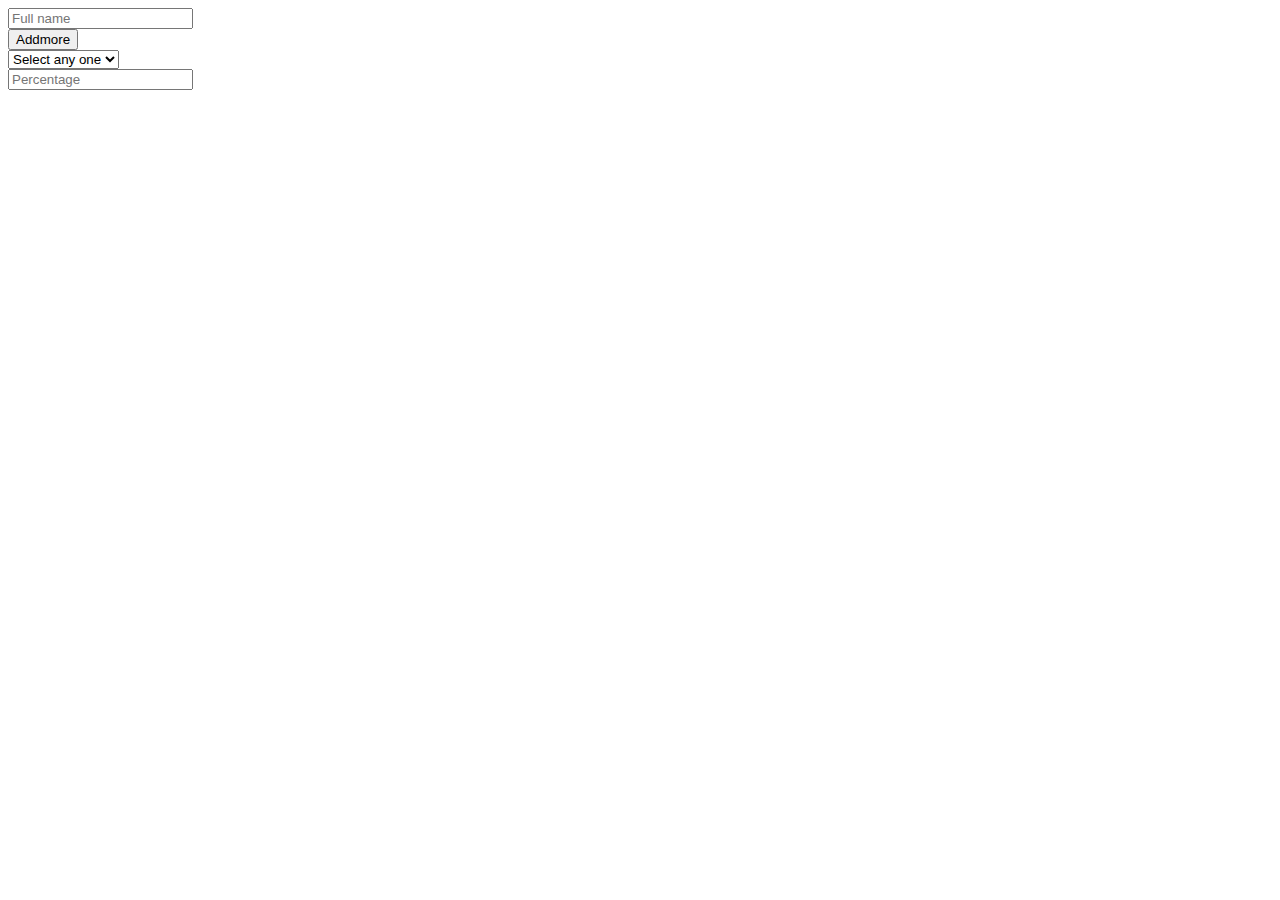
<file: Dynemic Html/index.html>
<!DOCTYPE html>
<html lang="en">

<head>
    <meta charset="UTF-8">
    <meta http-equiv="X-UA-Compatible" content="IE=edge">
    <meta name="viewport" content="width=device-width, initial-scale=1.0">
    <link href="https://cdn.jsdelivr.net/npm/bootstrap@5.0.2/dist/css/bootstrap.min.css" rel="stylesheet"
        integrity="sha384-EVSTQN3/azprG1Anm3QDgpJLIm9Nao0Yz1ztcQTwFspd3yD65VohhpuuCOmLASjC" crossorigin="anonymous">
    <title>Document</title>
</head>

<body>
    <div class="container" id="maindiv">
        <form action="#" class="mb-3">
            <div class="row g-3 my-3">
                <div class="col-xl-8">
                    <input type="text" class="form-control" placeholder="Full name" aria-label="First name">
                </div>
                <div class="col-xl-2">
                    <button type="button" class="btn btn-primary" onclick="addform()">Addmore</button>
                </div>
            </div>
            <div class="row g-3 my-3">
                <div class="col-xl-8">
                    <select class="form-select" aria-label="Default select example">
                        <option selected>Select any one</option>
                        <option value="BCA">BCA</option>
                        <option value="MCA">MCA</option>
                        <option value="BE">BE</option>
                    </select>
                </div>
            </div>
            <div class="row g-3 my-3">
                <div class="col-xl-8">
                    <input type="number" class="form-control" placeholder="Percentage" aria-label="Percentage">
                </div>
            </div>
        </form>
    </div>
    <script src="https://cdnjs.cloudflare.com/ajax/libs/jquery/3.6.0/jquery.min.js"
        integrity="sha512-894YE6QWD5I59HgZOGReFYm4dnWc1Qt5NtvYSaNcOP+u1T9qYdvdihz0PPSiiqn/+/3e7Jo4EaG7TubfWGUrMQ=="
        crossorigin="anonymous" referrerpolicy="no-referrer"></script>
    <script src="https://cdn.jsdelivr.net/npm/bootstrap@5.0.2/dist/js/bootstrap.bundle.min.js"
        integrity="sha384-MrcW6ZMFYlzcLA8Nl+NtUVF0sA7MsXsP1UyJoMp4YLEuNSfAP+JcXn/tWtIaxVXM"
        crossorigin="anonymous"></script>
        <script>
            function addform(){
               let newform = document.createElement("form");
               newform.action = "#";
               newform.className = "mb-3";
               newform.innerHTML = `<div class="row g-3 my-3">
                <div class="col-xl-8">
                    <input type="text" class="form-control" placeholder="Full name" aria-label="First name">
                </div>
                <div class="col-xl-2">
                    <button type="button" class="btn btn-primary" onclick="addform()">Addmore</button>
                </div>
            </div>
            <div class="row g-3 my-3">
                <div class="col-xl-8">
                    <select class="form-select" aria-label="Default select example">
                        <option selected>Select any one</option>
                        <option value="BCA">BCA</option>
                        <option value="MCA">MCA</option>
                        <option value="BE">BE</option>
                    </select>
                </div>
            </div>
            <div class="row g-3 my-3">
                <div class="col-xl-8">
                    <input type="number" class="form-control" placeholder="Percentage" aria-label="Percentage">
                </div>
            </div>`;
               document.getElementById("maindiv").appendChild(newform);
            }
        </script>
</body>
</html>
</file>
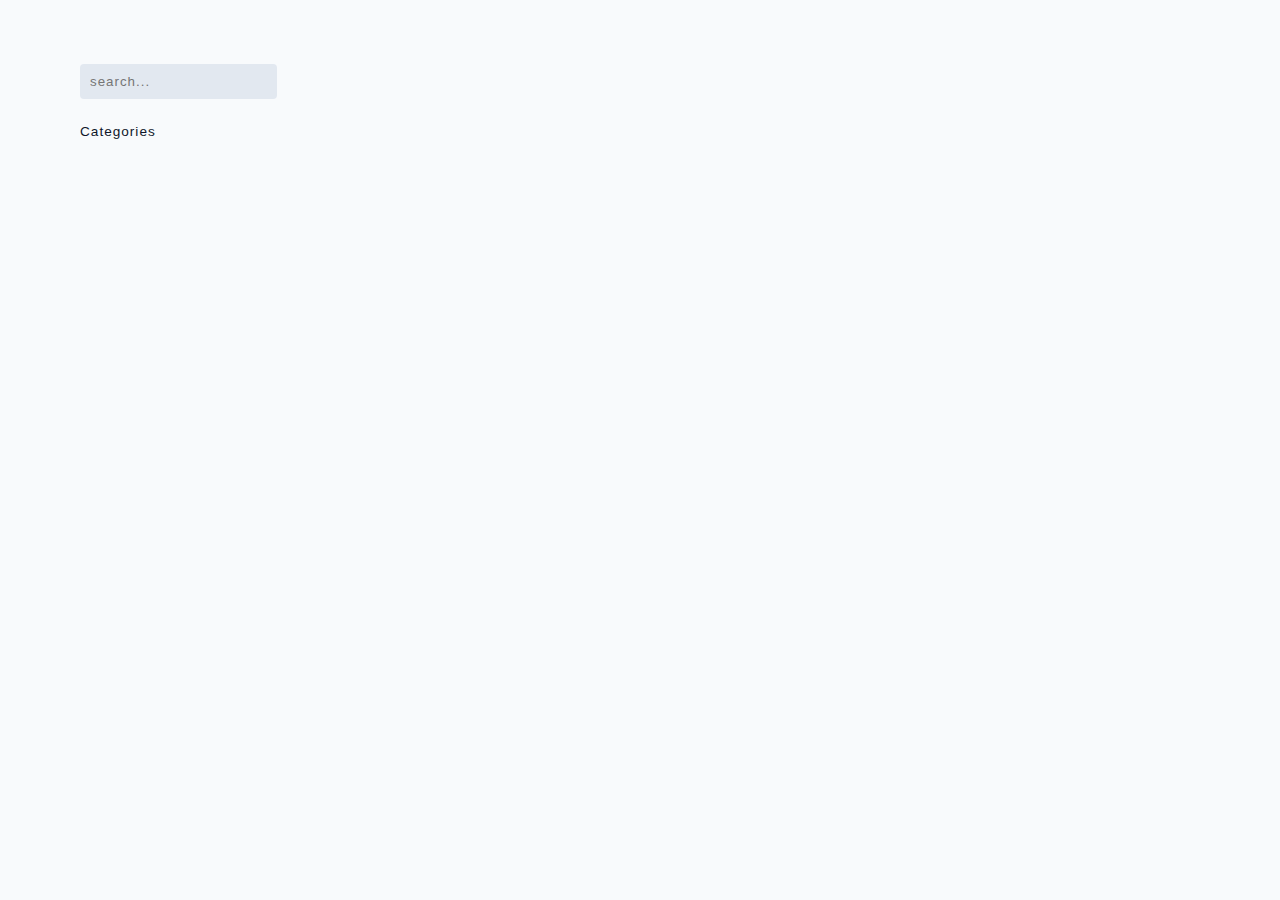
<file: Products/index.html>
<!DOCTYPE html>
<html lang="en">

<head>
    <meta charset="UTF-8">
    <meta http-equiv="X-UA-Compatible" content="IE=edge">
    <meta name="viewport" content="width=device-width, initial-scale=1.0">
    <title>Document</title>
    <link rel="stylesheet" href="css/style.css">
</head>

<body>
    <!-- products -->
    <section class="products">
        <!-- filters -->
        <div class="filters-container">
            <!-- search -->
            <form class="input-form">
                <input type="text" class="search-input" placeholder="search..." />
            </form>
            <!-- categories -->
            <h5>Categories</h5>
            <article class="categories" id="categories">
<!--              <div class="row1"><input type="checkbox" class="inputcheck"><button class="company-btn">all</button></div>
              <div class="row1"><input type="checkbox" class="inputcheck"> <button class="company-btn">men's clothing</button></div>
              <div class="row1"><input type="checkbox" class="inputcheck"> <button class="company-btn">jewelery</button></div> -->
            </article>
        </div>
        <!-- products -->
        <div class="products-container" id="items">
            <!-- single product -->
           <!--  <article class="product">
                <img src="https://fakestoreapi.com/img/81fPKd-2AYL._AC_SL1500_.jpg" class="product-img img" alt="" />
                <footer>
                    <h5 class="product-name">Fjallraven - Foldsack No. 1 Backpack, Fits 15 Laptops</h5>
                    <span class="product-price">109.95</span>
                    <p class="product_desc"></p>
                </footer>
            </article> -->
        </div>
    </section>
</body>

<script src="js/product.js"></script>

</html>
</file>
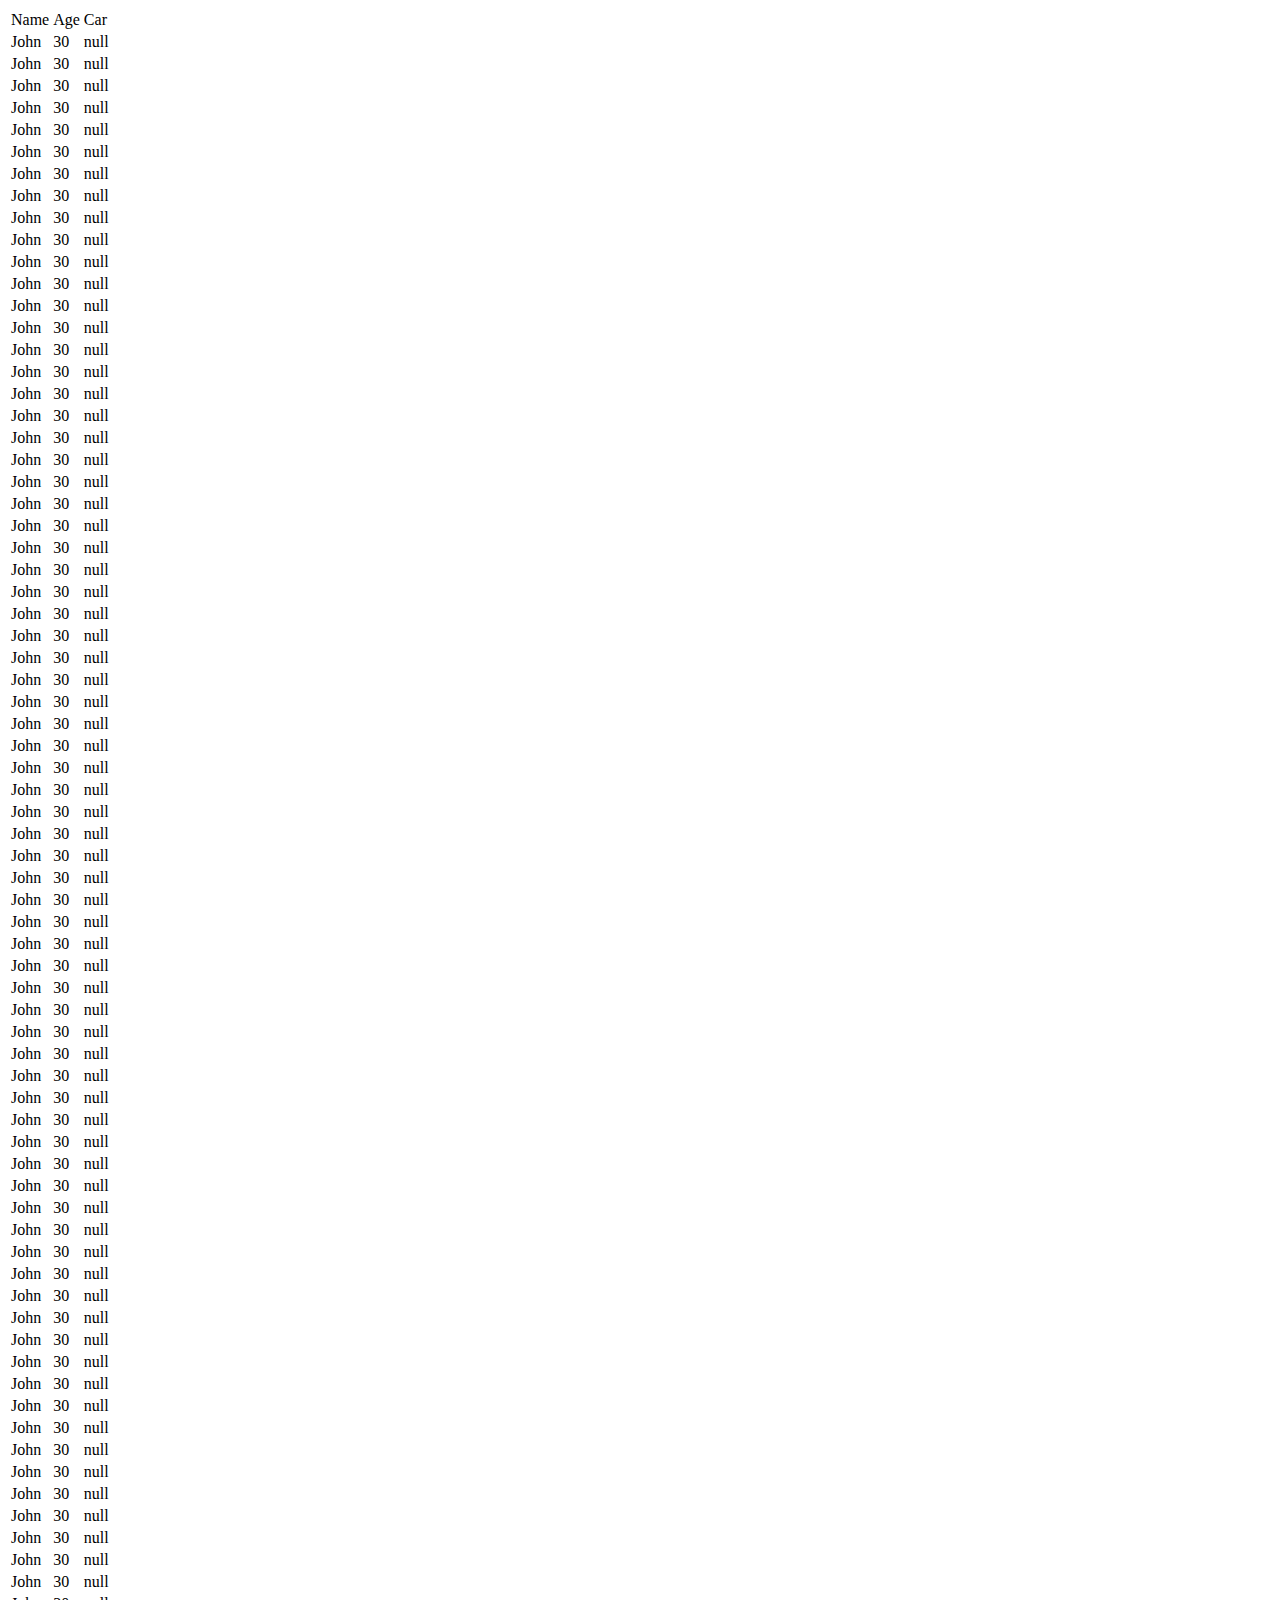
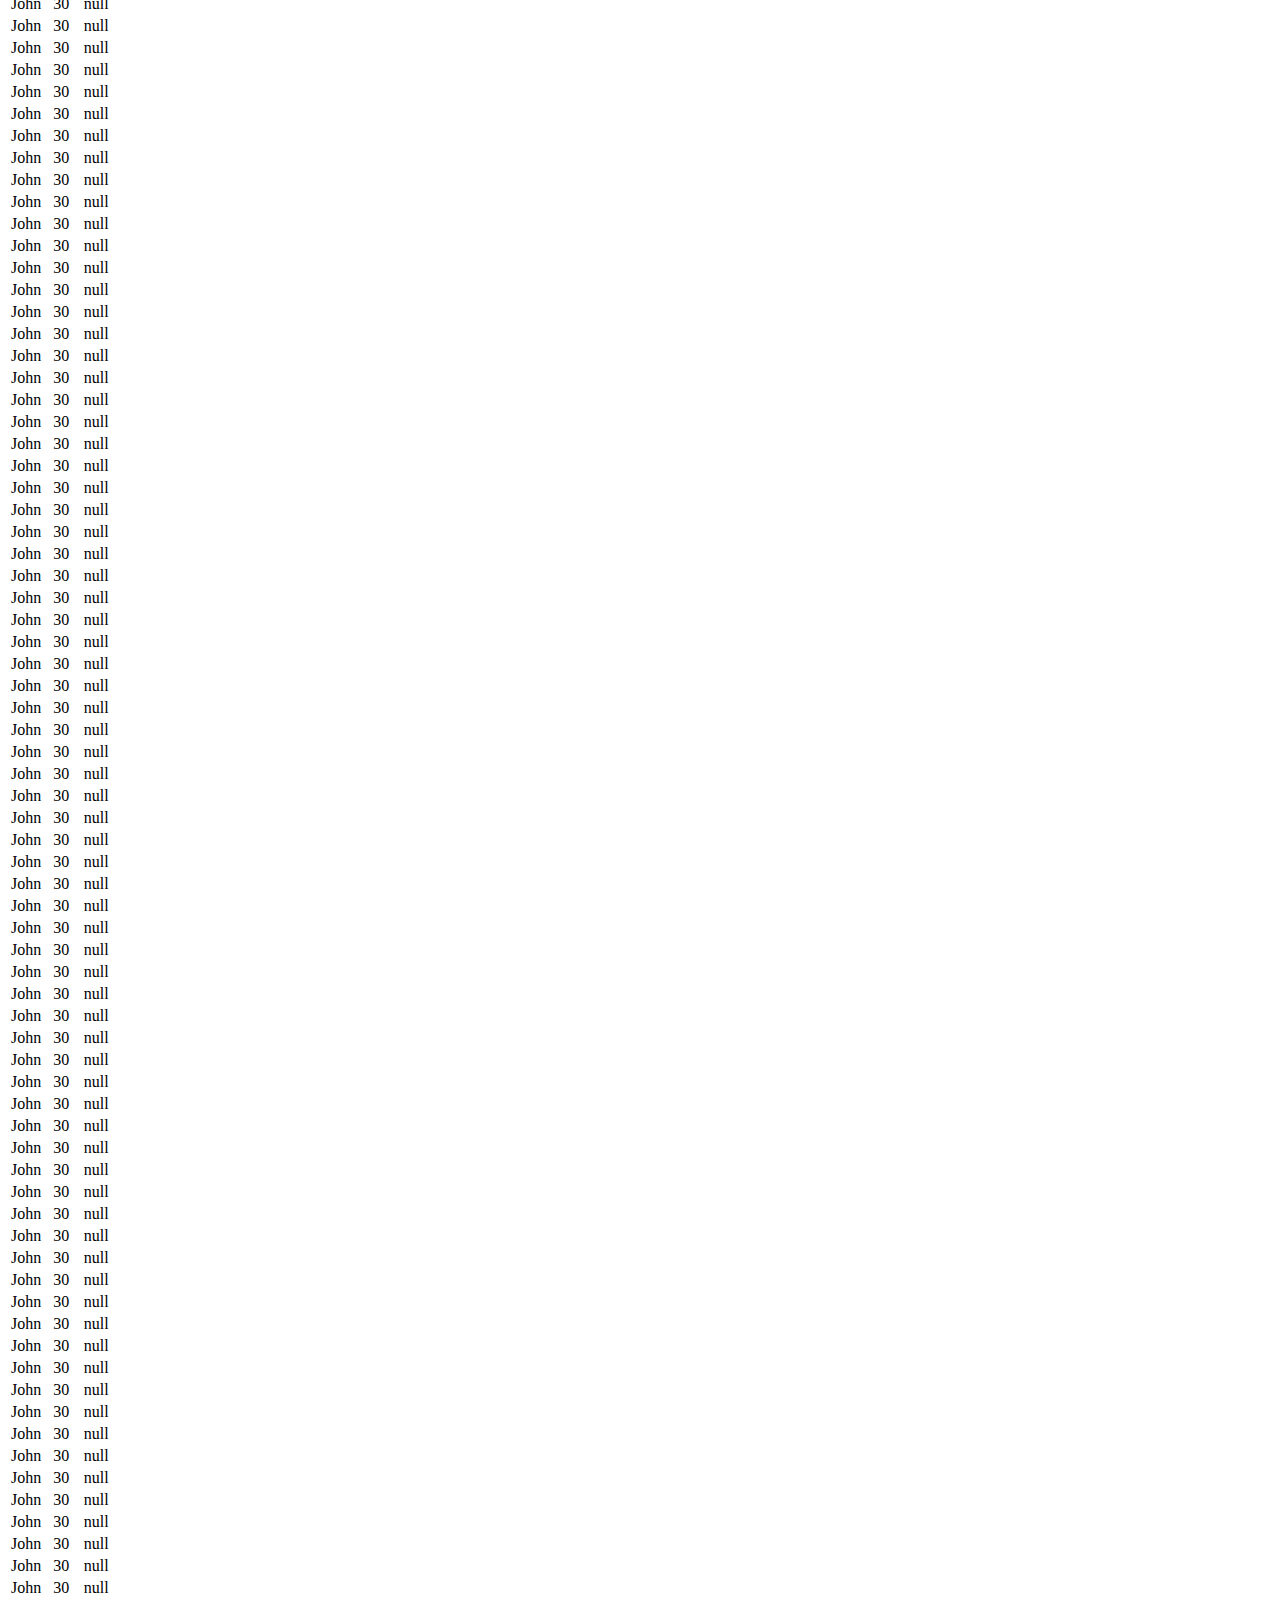
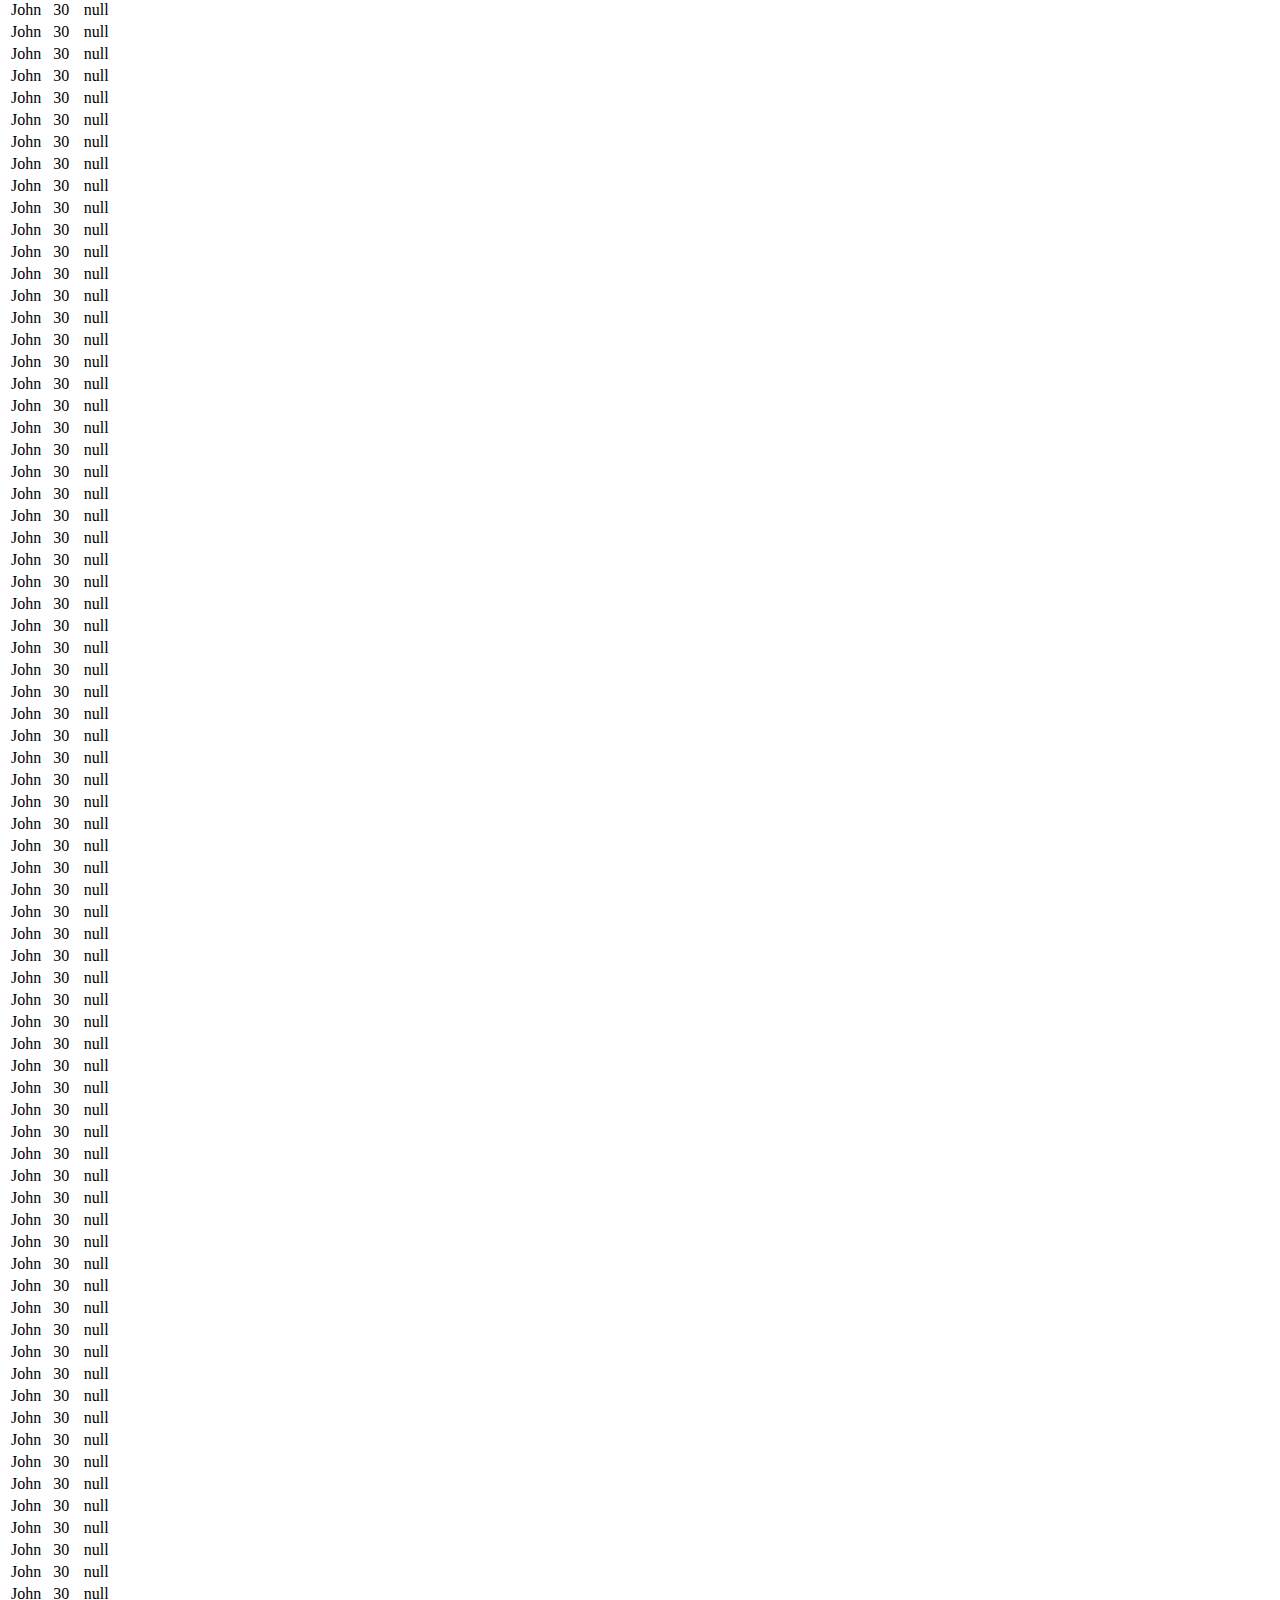
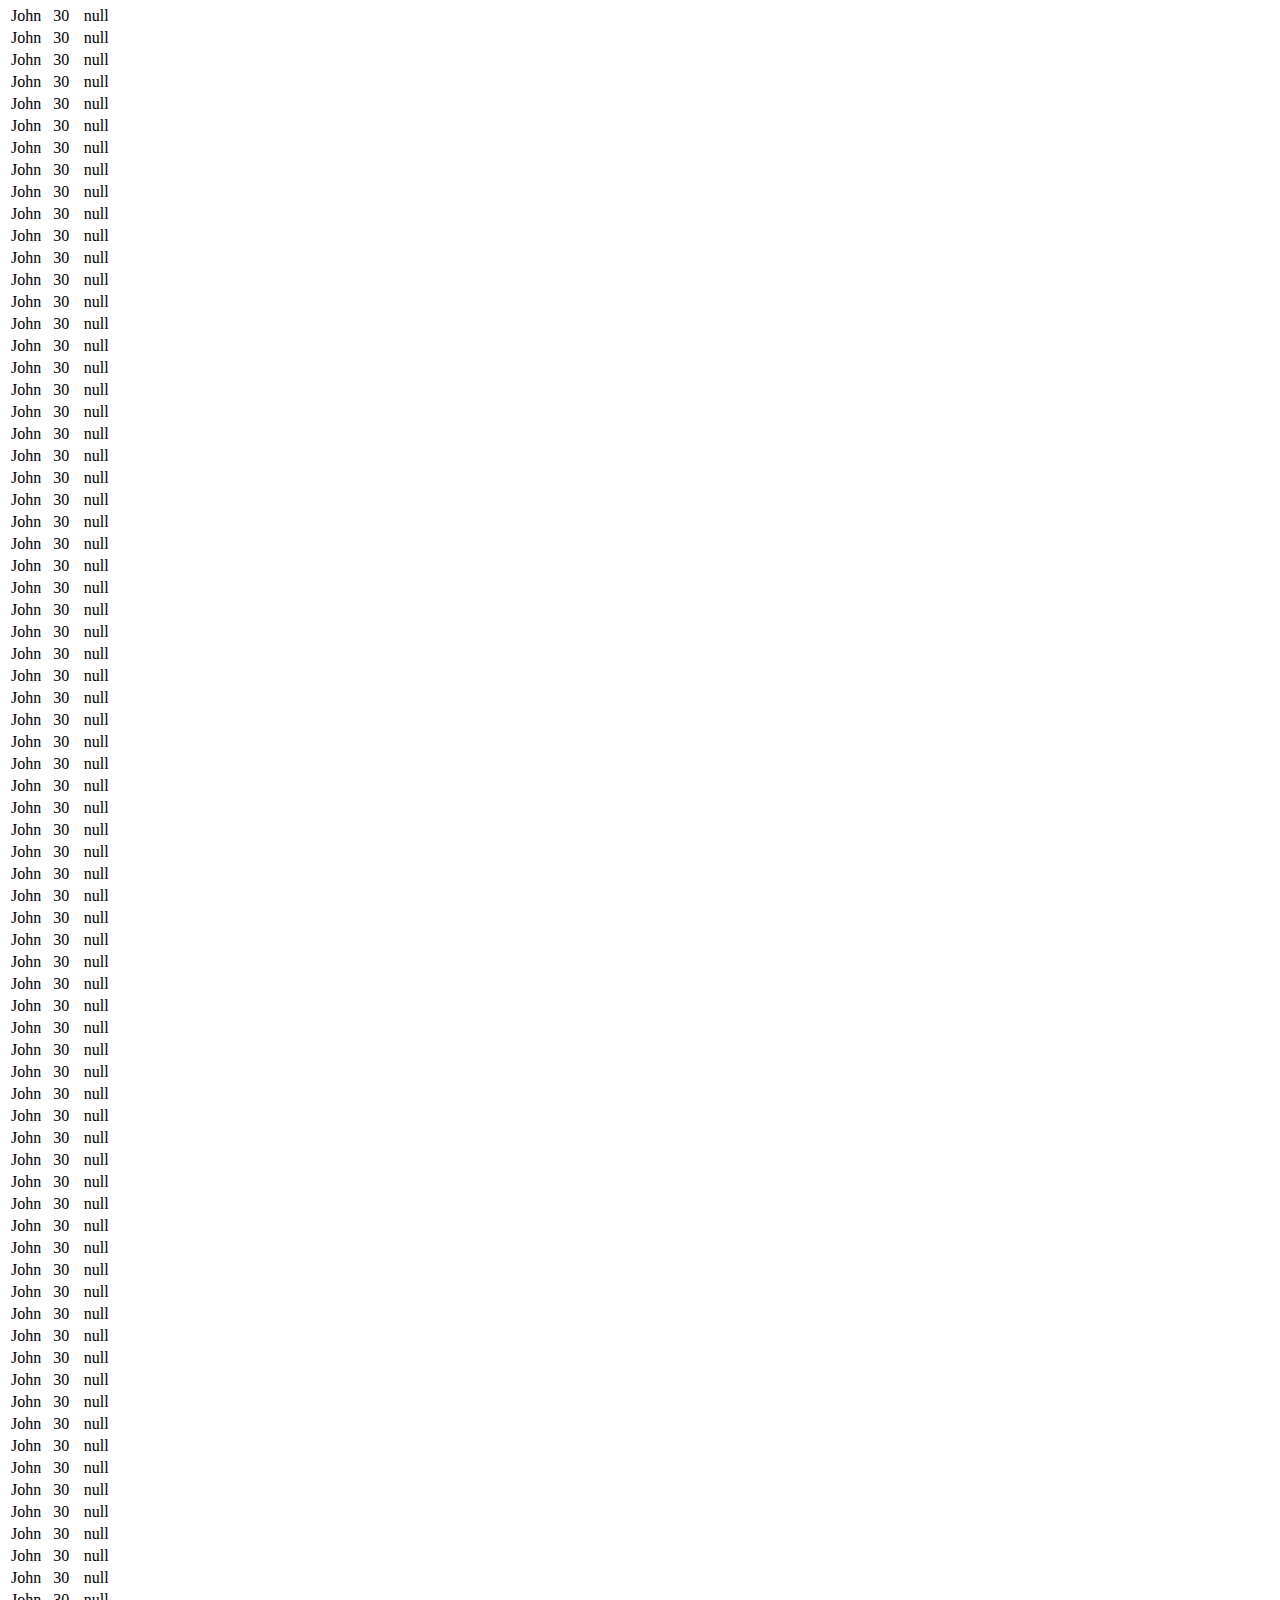
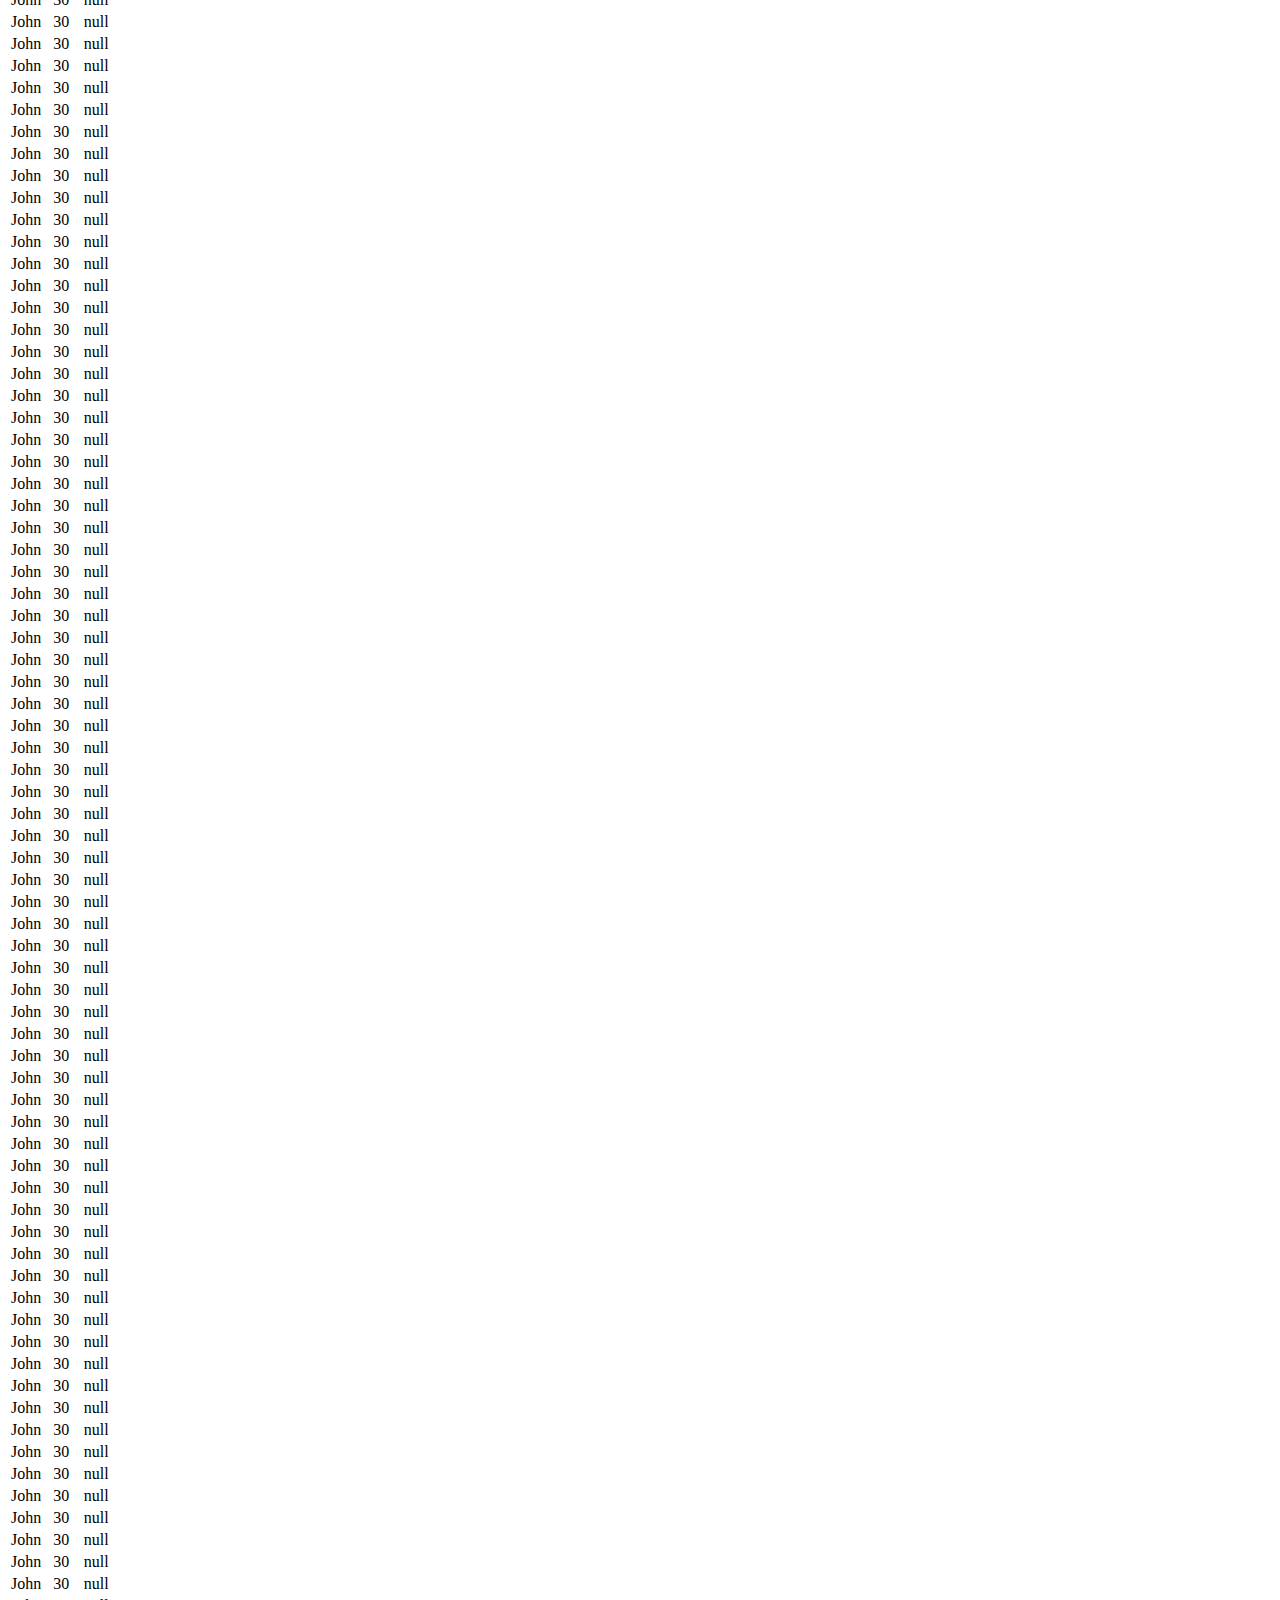
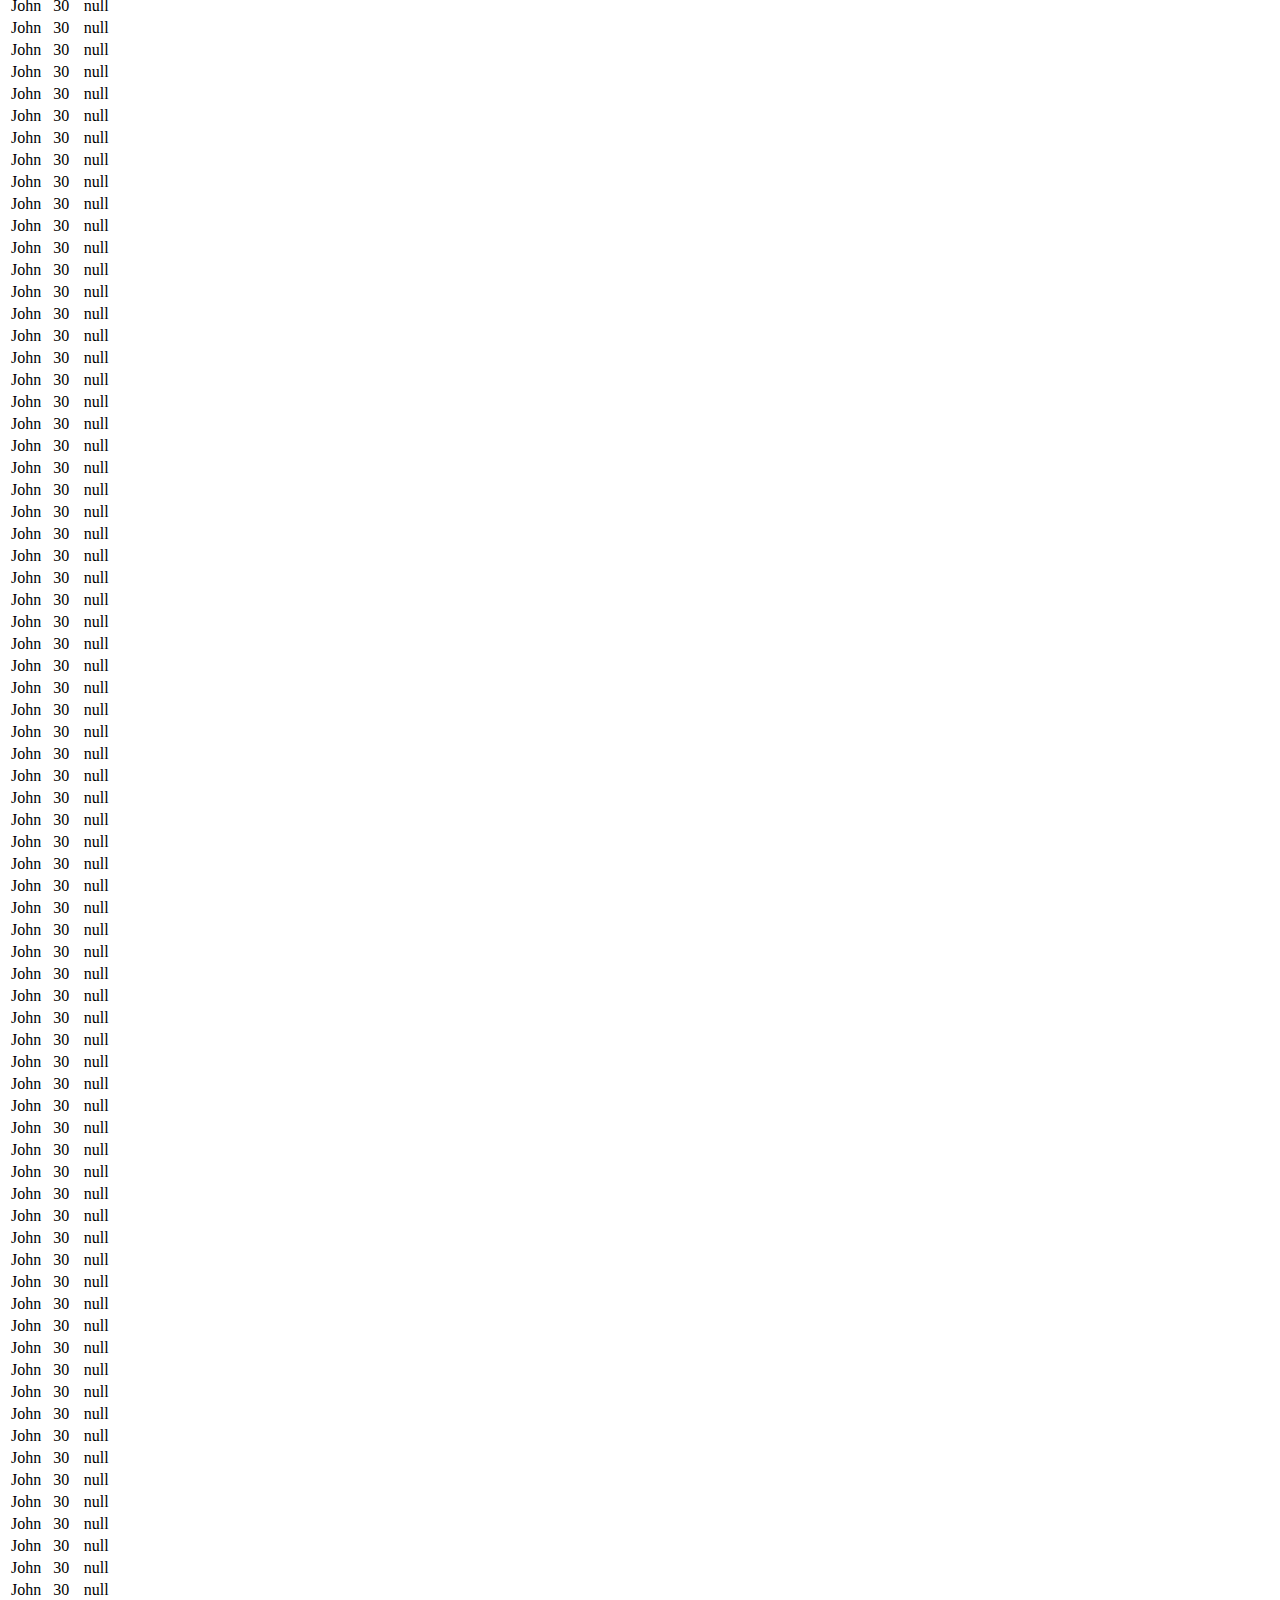
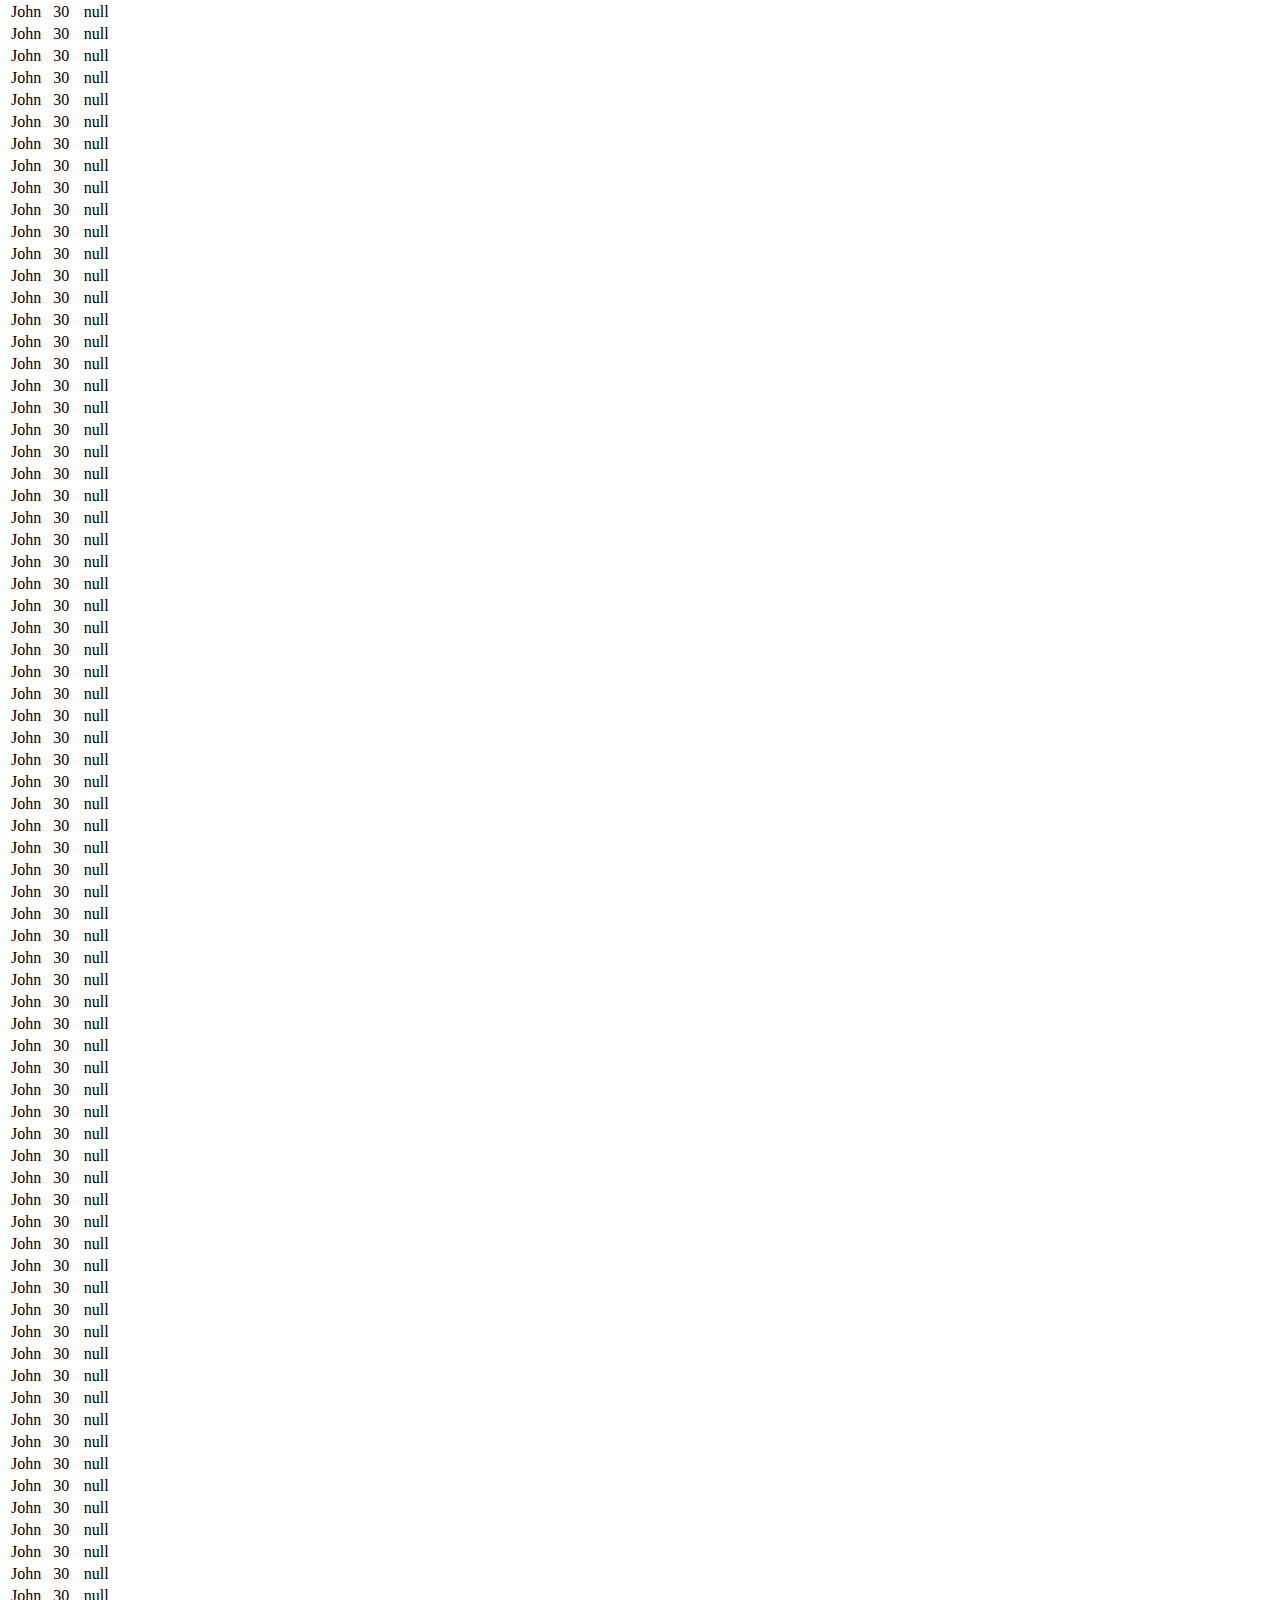
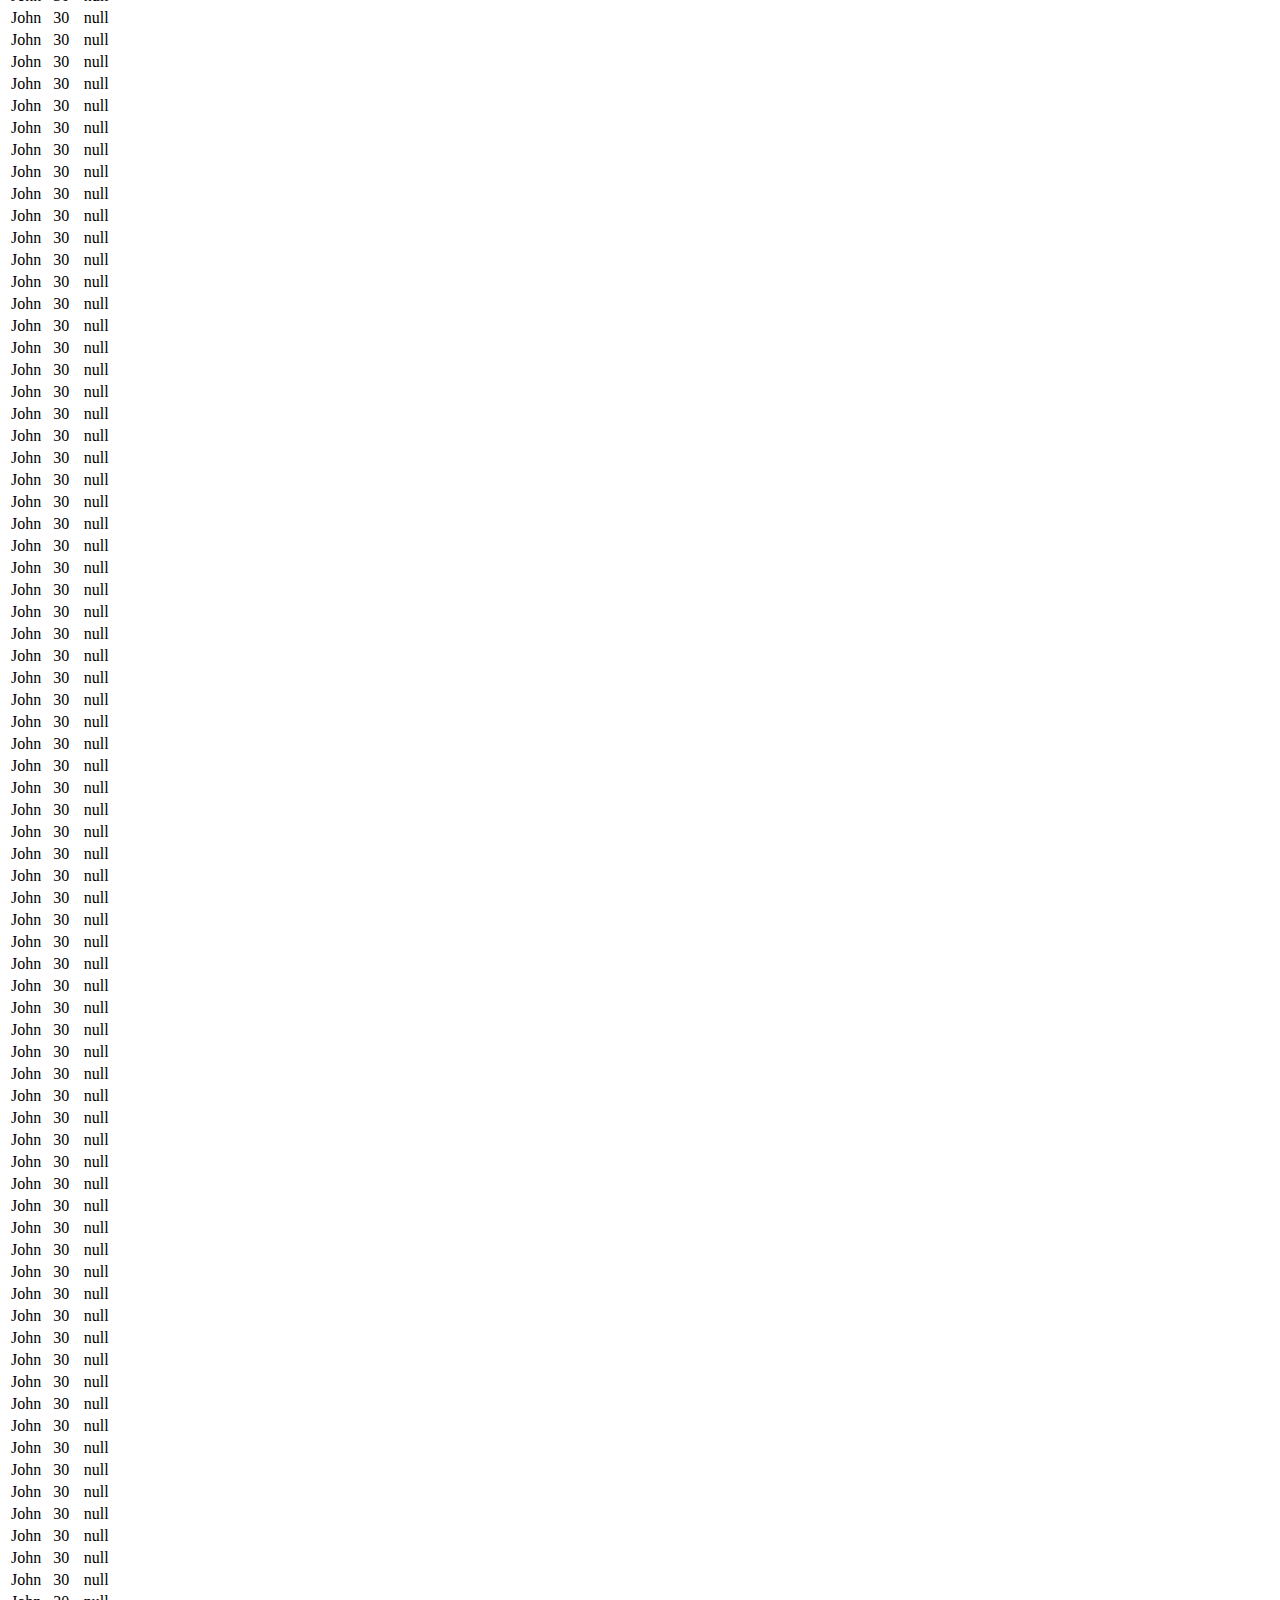
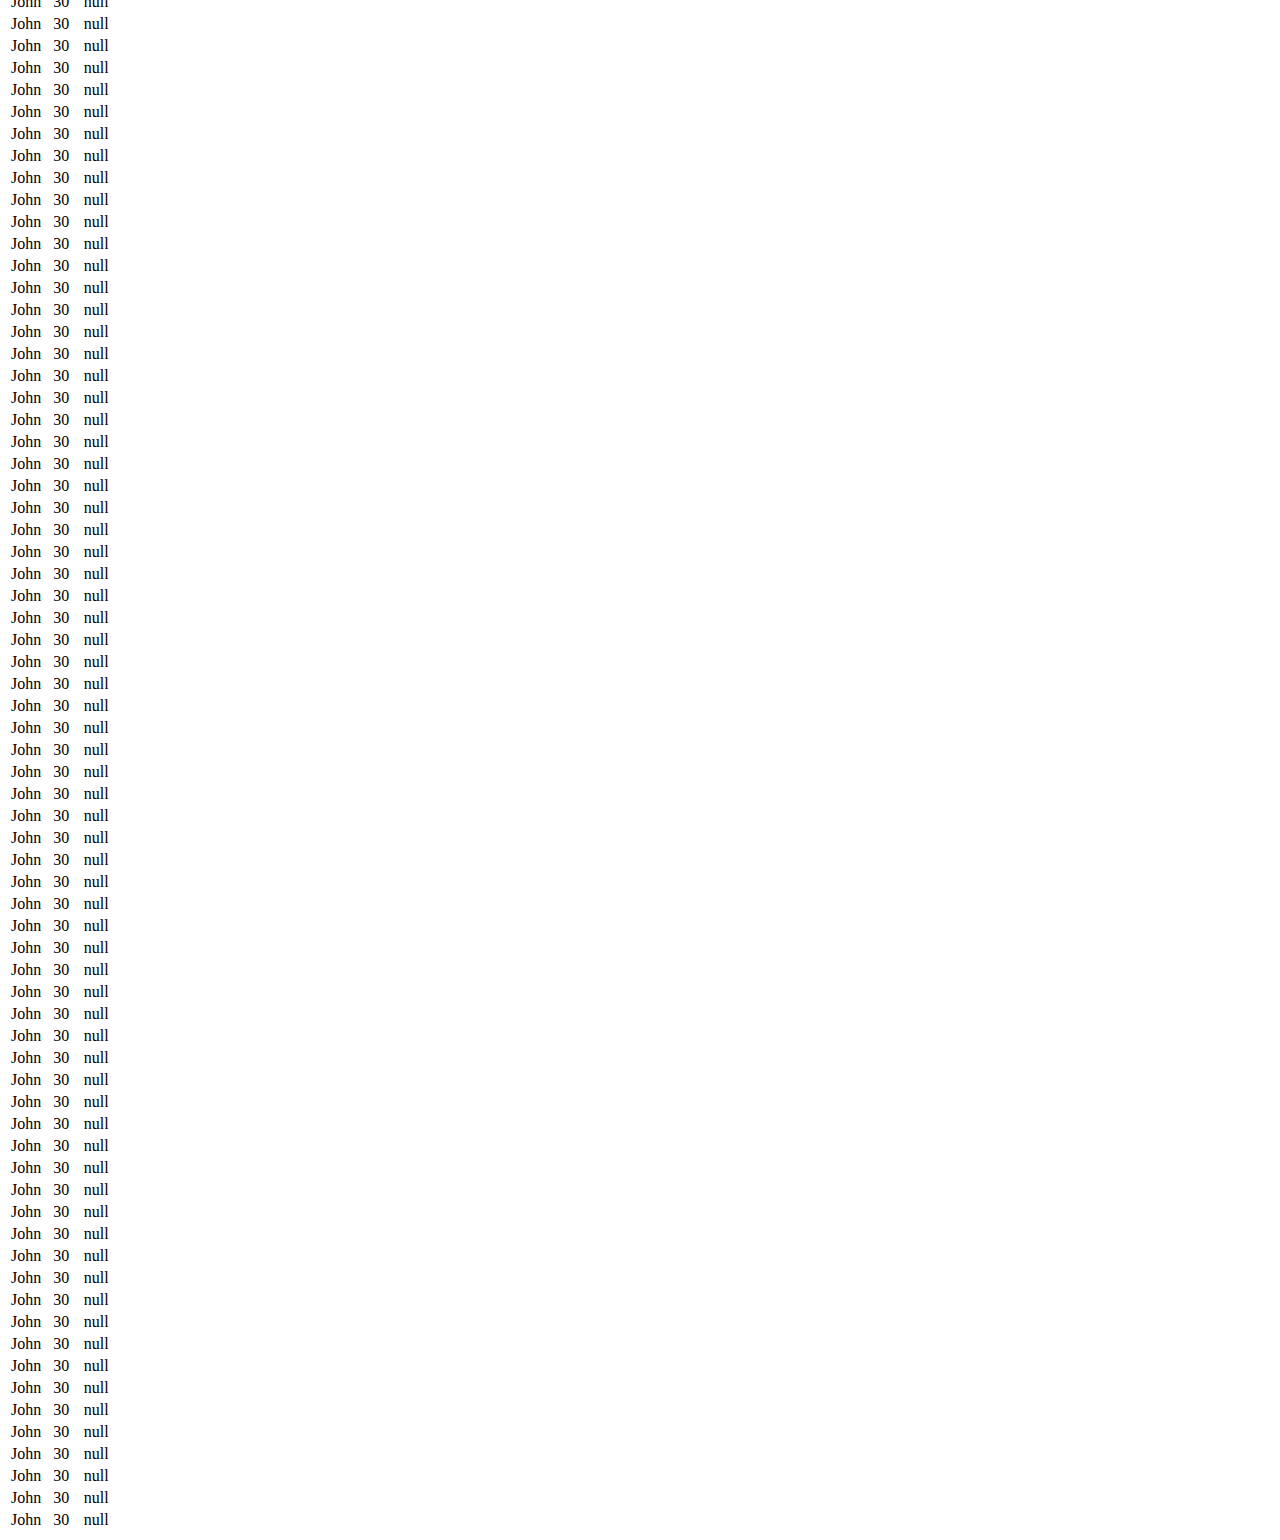
<file: promises/index.html>
<!DOCTYPE html>
<html lang="en">

<head>
    <meta charset="UTF-8">
    <meta http-equiv="X-UA-Compatible" content="IE=edge">
    <meta name="viewport" content="width=device-width, initial-scale=1.0">
    <title>Document</title>
</head>

<body>
    <table>
        <thead>
            <tr>
                <td>Name</td>
                <td>Age</td>
                <td>Car</td>
            </tr>
        </thead>
        <tbody id="addhere">

        </tbody>
    </table>
    <script>
        const newobj =
            [
                { "name": "John", "age": 30, "car": null }, { "name": "John", "age": 30, "car": null }, { "name": "John", "age": 30, "car": null }, { "name": "John", "age": 30, "car": null }, { "name": "John", "age": 30, "car": null },
                { "name": "John", "age": 30, "car": null }, { "name": "John", "age": 30, "car": null }, { "name": "John", "age": 30, "car": null }, { "name": "John", "age": 30, "car": null }, { "name": "John", "age": 30, "car": null },
                { "name": "John", "age": 30, "car": null }, { "name": "John", "age": 30, "car": null }, { "name": "John", "age": 30, "car": null }, { "name": "John", "age": 30, "car": null }, { "name": "John", "age": 30, "car": null },
                { "name": "John", "age": 30, "car": null }, { "name": "John", "age": 30, "car": null }, { "name": "John", "age": 30, "car": null }, { "name": "John", "age": 30, "car": null }, { "name": "John", "age": 30, "car": null },
                { "name": "John", "age": 30, "car": null }, { "name": "John", "age": 30, "car": null }, { "name": "John", "age": 30, "car": null }, { "name": "John", "age": 30, "car": null }, { "name": "John", "age": 30, "car": null },
                { "name": "John", "age": 30, "car": null }, { "name": "John", "age": 30, "car": null }, { "name": "John", "age": 30, "car": null }, { "name": "John", "age": 30, "car": null }, { "name": "John", "age": 30, "car": null },
                { "name": "John", "age": 30, "car": null }, { "name": "John", "age": 30, "car": null }, { "name": "John", "age": 30, "car": null }, { "name": "John", "age": 30, "car": null }, { "name": "John", "age": 30, "car": null },
                { "name": "John", "age": 30, "car": null }, { "name": "John", "age": 30, "car": null }, { "name": "John", "age": 30, "car": null }, { "name": "John", "age": 30, "car": null }, { "name": "John", "age": 30, "car": null },
                { "name": "John", "age": 30, "car": null }, { "name": "John", "age": 30, "car": null }, { "name": "John", "age": 30, "car": null }, { "name": "John", "age": 30, "car": null }, { "name": "John", "age": 30, "car": null },
                { "name": "John", "age": 30, "car": null }, { "name": "John", "age": 30, "car": null }, { "name": "John", "age": 30, "car": null }, { "name": "John", "age": 30, "car": null }, { "name": "John", "age": 30, "car": null },
                { "name": "John", "age": 30, "car": null }, { "name": "John", "age": 30, "car": null }, { "name": "John", "age": 30, "car": null }, { "name": "John", "age": 30, "car": null }, { "name": "John", "age": 30, "car": null },
                { "name": "John", "age": 30, "car": null }, { "name": "John", "age": 30, "car": null }, { "name": "John", "age": 30, "car": null }, { "name": "John", "age": 30, "car": null }, { "name": "John", "age": 30, "car": null },
                { "name": "John", "age": 30, "car": null }, { "name": "John", "age": 30, "car": null }, { "name": "John", "age": 30, "car": null }, { "name": "John", "age": 30, "car": null }, { "name": "John", "age": 30, "car": null },
                { "name": "John", "age": 30, "car": null }, { "name": "John", "age": 30, "car": null }, { "name": "John", "age": 30, "car": null }, { "name": "John", "age": 30, "car": null }, { "name": "John", "age": 30, "car": null },
                { "name": "John", "age": 30, "car": null }, { "name": "John", "age": 30, "car": null }, { "name": "John", "age": 30, "car": null }, { "name": "John", "age": 30, "car": null }, { "name": "John", "age": 30, "car": null },
                { "name": "John", "age": 30, "car": null }, { "name": "John", "age": 30, "car": null }, { "name": "John", "age": 30, "car": null }, { "name": "John", "age": 30, "car": null }, { "name": "John", "age": 30, "car": null },
                { "name": "John", "age": 30, "car": null }, { "name": "John", "age": 30, "car": null }, { "name": "John", "age": 30, "car": null }, { "name": "John", "age": 30, "car": null }, { "name": "John", "age": 30, "car": null },
                { "name": "John", "age": 30, "car": null }, { "name": "John", "age": 30, "car": null }, { "name": "John", "age": 30, "car": null }, { "name": "John", "age": 30, "car": null }, { "name": "John", "age": 30, "car": null },
                { "name": "John", "age": 30, "car": null }, { "name": "John", "age": 30, "car": null }, { "name": "John", "age": 30, "car": null }, { "name": "John", "age": 30, "car": null }, { "name": "John", "age": 30, "car": null },
                { "name": "John", "age": 30, "car": null }, { "name": "John", "age": 30, "car": null }, { "name": "John", "age": 30, "car": null }, { "name": "John", "age": 30, "car": null }, { "name": "John", "age": 30, "car": null },
                { "name": "John", "age": 30, "car": null }, { "name": "John", "age": 30, "car": null }, { "name": "John", "age": 30, "car": null }, { "name": "John", "age": 30, "car": null }, { "name": "John", "age": 30, "car": null },
                { "name": "John", "age": 30, "car": null }, { "name": "John", "age": 30, "car": null }, { "name": "John", "age": 30, "car": null }, { "name": "John", "age": 30, "car": null }, { "name": "John", "age": 30, "car": null },
                { "name": "John", "age": 30, "car": null }, { "name": "John", "age": 30, "car": null }, { "name": "John", "age": 30, "car": null }, { "name": "John", "age": 30, "car": null }, { "name": "John", "age": 30, "car": null },
                { "name": "John", "age": 30, "car": null }, { "name": "John", "age": 30, "car": null }, { "name": "John", "age": 30, "car": null }, { "name": "John", "age": 30, "car": null }, { "name": "John", "age": 30, "car": null },
                { "name": "John", "age": 30, "car": null }, { "name": "John", "age": 30, "car": null }, { "name": "John", "age": 30, "car": null }, { "name": "John", "age": 30, "car": null }, { "name": "John", "age": 30, "car": null },
                { "name": "John", "age": 30, "car": null }, { "name": "John", "age": 30, "car": null }, { "name": "John", "age": 30, "car": null }, { "name": "John", "age": 30, "car": null }, { "name": "John", "age": 30, "car": null },
                { "name": "John", "age": 30, "car": null }, { "name": "John", "age": 30, "car": null }, { "name": "John", "age": 30, "car": null }, { "name": "John", "age": 30, "car": null }, { "name": "John", "age": 30, "car": null },
                { "name": "John", "age": 30, "car": null }, { "name": "John", "age": 30, "car": null }, { "name": "John", "age": 30, "car": null }, { "name": "John", "age": 30, "car": null }, { "name": "John", "age": 30, "car": null },
                { "name": "John", "age": 30, "car": null }, { "name": "John", "age": 30, "car": null }, { "name": "John", "age": 30, "car": null }, { "name": "John", "age": 30, "car": null }, { "name": "John", "age": 30, "car": null },
                { "name": "John", "age": 30, "car": null }, { "name": "John", "age": 30, "car": null }, { "name": "John", "age": 30, "car": null }, { "name": "John", "age": 30, "car": null }, { "name": "John", "age": 30, "car": null },
                { "name": "John", "age": 30, "car": null }, { "name": "John", "age": 30, "car": null }, { "name": "John", "age": 30, "car": null }, { "name": "John", "age": 30, "car": null }, { "name": "John", "age": 30, "car": null },
                { "name": "John", "age": 30, "car": null }, { "name": "John", "age": 30, "car": null }, { "name": "John", "age": 30, "car": null }, { "name": "John", "age": 30, "car": null }, { "name": "John", "age": 30, "car": null },
                { "name": "John", "age": 30, "car": null }, { "name": "John", "age": 30, "car": null }, { "name": "John", "age": 30, "car": null }, { "name": "John", "age": 30, "car": null }, { "name": "John", "age": 30, "car": null },
                { "name": "John", "age": 30, "car": null }, { "name": "John", "age": 30, "car": null }, { "name": "John", "age": 30, "car": null }, { "name": "John", "age": 30, "car": null }, { "name": "John", "age": 30, "car": null },
                { "name": "John", "age": 30, "car": null }, { "name": "John", "age": 30, "car": null }, { "name": "John", "age": 30, "car": null }, { "name": "John", "age": 30, "car": null }, { "name": "John", "age": 30, "car": null },
                { "name": "John", "age": 30, "car": null }, { "name": "John", "age": 30, "car": null }, { "name": "John", "age": 30, "car": null }, { "name": "John", "age": 30, "car": null }, { "name": "John", "age": 30, "car": null },
                { "name": "John", "age": 30, "car": null }, { "name": "John", "age": 30, "car": null }, { "name": "John", "age": 30, "car": null }, { "name": "John", "age": 30, "car": null }, { "name": "John", "age": 30, "car": null },
                { "name": "John", "age": 30, "car": null }, { "name": "John", "age": 30, "car": null }, { "name": "John", "age": 30, "car": null }, { "name": "John", "age": 30, "car": null }, { "name": "John", "age": 30, "car": null },
                { "name": "John", "age": 30, "car": null }, { "name": "John", "age": 30, "car": null }, { "name": "John", "age": 30, "car": null }, { "name": "John", "age": 30, "car": null }, { "name": "John", "age": 30, "car": null },
                { "name": "John", "age": 30, "car": null }, { "name": "John", "age": 30, "car": null }, { "name": "John", "age": 30, "car": null }, { "name": "John", "age": 30, "car": null }, { "name": "John", "age": 30, "car": null },
                { "name": "John", "age": 30, "car": null }, { "name": "John", "age": 30, "car": null }, { "name": "John", "age": 30, "car": null }, { "name": "John", "age": 30, "car": null }, { "name": "John", "age": 30, "car": null },
                { "name": "John", "age": 30, "car": null }, { "name": "John", "age": 30, "car": null }, { "name": "John", "age": 30, "car": null }, { "name": "John", "age": 30, "car": null }, { "name": "John", "age": 30, "car": null },
                { "name": "John", "age": 30, "car": null }, { "name": "John", "age": 30, "car": null }, { "name": "John", "age": 30, "car": null }, { "name": "John", "age": 30, "car": null }, { "name": "John", "age": 30, "car": null },
                { "name": "John", "age": 30, "car": null }, { "name": "John", "age": 30, "car": null }, { "name": "John", "age": 30, "car": null }, { "name": "John", "age": 30, "car": null }, { "name": "John", "age": 30, "car": null },
                { "name": "John", "age": 30, "car": null }, { "name": "John", "age": 30, "car": null }, { "name": "John", "age": 30, "car": null }, { "name": "John", "age": 30, "car": null }, { "name": "John", "age": 30, "car": null },
                { "name": "John", "age": 30, "car": null }, { "name": "John", "age": 30, "car": null }, { "name": "John", "age": 30, "car": null }, { "name": "John", "age": 30, "car": null }, { "name": "John", "age": 30, "car": null },
                { "name": "John", "age": 30, "car": null }, { "name": "John", "age": 30, "car": null }, { "name": "John", "age": 30, "car": null }, { "name": "John", "age": 30, "car": null }, { "name": "John", "age": 30, "car": null },
                { "name": "John", "age": 30, "car": null }, { "name": "John", "age": 30, "car": null }, { "name": "John", "age": 30, "car": null }, { "name": "John", "age": 30, "car": null }, { "name": "John", "age": 30, "car": null },
                { "name": "John", "age": 30, "car": null }, { "name": "John", "age": 30, "car": null }, { "name": "John", "age": 30, "car": null }, { "name": "John", "age": 30, "car": null }, { "name": "John", "age": 30, "car": null },
                { "name": "John", "age": 30, "car": null }, { "name": "John", "age": 30, "car": null }, { "name": "John", "age": 30, "car": null }, { "name": "John", "age": 30, "car": null }, { "name": "John", "age": 30, "car": null },
                { "name": "John", "age": 30, "car": null }, { "name": "John", "age": 30, "car": null }, { "name": "John", "age": 30, "car": null }, { "name": "John", "age": 30, "car": null }, { "name": "John", "age": 30, "car": null },
                { "name": "John", "age": 30, "car": null }, { "name": "John", "age": 30, "car": null }, { "name": "John", "age": 30, "car": null }, { "name": "John", "age": 30, "car": null }, { "name": "John", "age": 30, "car": null },
                { "name": "John", "age": 30, "car": null }, { "name": "John", "age": 30, "car": null }, { "name": "John", "age": 30, "car": null }, { "name": "John", "age": 30, "car": null }, { "name": "John", "age": 30, "car": null },
                { "name": "John", "age": 30, "car": null }, { "name": "John", "age": 30, "car": null }, { "name": "John", "age": 30, "car": null }, { "name": "John", "age": 30, "car": null }, { "name": "John", "age": 30, "car": null },
                { "name": "John", "age": 30, "car": null }, { "name": "John", "age": 30, "car": null }, { "name": "John", "age": 30, "car": null }, { "name": "John", "age": 30, "car": null }, { "name": "John", "age": 30, "car": null },
                { "name": "John", "age": 30, "car": null }, { "name": "John", "age": 30, "car": null }, { "name": "John", "age": 30, "car": null }, { "name": "John", "age": 30, "car": null }, { "name": "John", "age": 30, "car": null },
                { "name": "John", "age": 30, "car": null }, { "name": "John", "age": 30, "car": null }, { "name": "John", "age": 30, "car": null }, { "name": "John", "age": 30, "car": null }, { "name": "John", "age": 30, "car": null },
                { "name": "John", "age": 30, "car": null }, { "name": "John", "age": 30, "car": null }, { "name": "John", "age": 30, "car": null }, { "name": "John", "age": 30, "car": null }, { "name": "John", "age": 30, "car": null },
                { "name": "John", "age": 30, "car": null }, { "name": "John", "age": 30, "car": null }, { "name": "John", "age": 30, "car": null }, { "name": "John", "age": 30, "car": null }, { "name": "John", "age": 30, "car": null },
                { "name": "John", "age": 30, "car": null }, { "name": "John", "age": 30, "car": null }, { "name": "John", "age": 30, "car": null }, { "name": "John", "age": 30, "car": null }, { "name": "John", "age": 30, "car": null },
                { "name": "John", "age": 30, "car": null }, { "name": "John", "age": 30, "car": null }, { "name": "John", "age": 30, "car": null }, { "name": "John", "age": 30, "car": null }, { "name": "John", "age": 30, "car": null },
                { "name": "John", "age": 30, "car": null }, { "name": "John", "age": 30, "car": null }, { "name": "John", "age": 30, "car": null }, { "name": "John", "age": 30, "car": null }, { "name": "John", "age": 30, "car": null },
                { "name": "John", "age": 30, "car": null }, { "name": "John", "age": 30, "car": null }, { "name": "John", "age": 30, "car": null }, { "name": "John", "age": 30, "car": null }, { "name": "John", "age": 30, "car": null },
                { "name": "John", "age": 30, "car": null }, { "name": "John", "age": 30, "car": null }, { "name": "John", "age": 30, "car": null }, { "name": "John", "age": 30, "car": null }, { "name": "John", "age": 30, "car": null },
                { "name": "John", "age": 30, "car": null }, { "name": "John", "age": 30, "car": null }, { "name": "John", "age": 30, "car": null }, { "name": "John", "age": 30, "car": null }, { "name": "John", "age": 30, "car": null },
                { "name": "John", "age": 30, "car": null }, { "name": "John", "age": 30, "car": null }, { "name": "John", "age": 30, "car": null }, { "name": "John", "age": 30, "car": null }, { "name": "John", "age": 30, "car": null },
                { "name": "John", "age": 30, "car": null }, { "name": "John", "age": 30, "car": null }, { "name": "John", "age": 30, "car": null }, { "name": "John", "age": 30, "car": null }, { "name": "John", "age": 30, "car": null },
                { "name": "John", "age": 30, "car": null }, { "name": "John", "age": 30, "car": null }, { "name": "John", "age": 30, "car": null }, { "name": "John", "age": 30, "car": null }, { "name": "John", "age": 30, "car": null },
                { "name": "John", "age": 30, "car": null }, { "name": "John", "age": 30, "car": null }, { "name": "John", "age": 30, "car": null }, { "name": "John", "age": 30, "car": null }, { "name": "John", "age": 30, "car": null },
                { "name": "John", "age": 30, "car": null }, { "name": "John", "age": 30, "car": null }, { "name": "John", "age": 30, "car": null }, { "name": "John", "age": 30, "car": null }, { "name": "John", "age": 30, "car": null },
                { "name": "John", "age": 30, "car": null }, { "name": "John", "age": 30, "car": null }, { "name": "John", "age": 30, "car": null }, { "name": "John", "age": 30, "car": null }, { "name": "John", "age": 30, "car": null },
                { "name": "John", "age": 30, "car": null }, { "name": "John", "age": 30, "car": null }, { "name": "John", "age": 30, "car": null }, { "name": "John", "age": 30, "car": null }, { "name": "John", "age": 30, "car": null },
                { "name": "John", "age": 30, "car": null }, { "name": "John", "age": 30, "car": null }, { "name": "John", "age": 30, "car": null }, { "name": "John", "age": 30, "car": null }, { "name": "John", "age": 30, "car": null },
                { "name": "John", "age": 30, "car": null }, { "name": "John", "age": 30, "car": null }, { "name": "John", "age": 30, "car": null }, { "name": "John", "age": 30, "car": null }, { "name": "John", "age": 30, "car": null },
                { "name": "John", "age": 30, "car": null }, { "name": "John", "age": 30, "car": null }, { "name": "John", "age": 30, "car": null }, { "name": "John", "age": 30, "car": null }, { "name": "John", "age": 30, "car": null },
                { "name": "John", "age": 30, "car": null }, { "name": "John", "age": 30, "car": null }, { "name": "John", "age": 30, "car": null }, { "name": "John", "age": 30, "car": null }, { "name": "John", "age": 30, "car": null },
                { "name": "John", "age": 30, "car": null }, { "name": "John", "age": 30, "car": null }, { "name": "John", "age": 30, "car": null }, { "name": "John", "age": 30, "car": null }, { "name": "John", "age": 30, "car": null },
                { "name": "John", "age": 30, "car": null }, { "name": "John", "age": 30, "car": null }, { "name": "John", "age": 30, "car": null }, { "name": "John", "age": 30, "car": null }, { "name": "John", "age": 30, "car": null },
                { "name": "John", "age": 30, "car": null }, { "name": "John", "age": 30, "car": null }, { "name": "John", "age": 30, "car": null }, { "name": "John", "age": 30, "car": null }, { "name": "John", "age": 30, "car": null },
                { "name": "John", "age": 30, "car": null }, { "name": "John", "age": 30, "car": null }, { "name": "John", "age": 30, "car": null }, { "name": "John", "age": 30, "car": null }, { "name": "John", "age": 30, "car": null },
                { "name": "John", "age": 30, "car": null }, { "name": "John", "age": 30, "car": null }, { "name": "John", "age": 30, "car": null }, { "name": "John", "age": 30, "car": null }, { "name": "John", "age": 30, "car": null },
                { "name": "John", "age": 30, "car": null }, { "name": "John", "age": 30, "car": null }, { "name": "John", "age": 30, "car": null }, { "name": "John", "age": 30, "car": null }, { "name": "John", "age": 30, "car": null },
                { "name": "John", "age": 30, "car": null }, { "name": "John", "age": 30, "car": null }, { "name": "John", "age": 30, "car": null }, { "name": "John", "age": 30, "car": null }, { "name": "John", "age": 30, "car": null },
                { "name": "John", "age": 30, "car": null }, { "name": "John", "age": 30, "car": null }, { "name": "John", "age": 30, "car": null }, { "name": "John", "age": 30, "car": null }, { "name": "John", "age": 30, "car": null },
                { "name": "John", "age": 30, "car": null }, { "name": "John", "age": 30, "car": null }, { "name": "John", "age": 30, "car": null }, { "name": "John", "age": 30, "car": null }, { "name": "John", "age": 30, "car": null },
                { "name": "John", "age": 30, "car": null }, { "name": "John", "age": 30, "car": null }, { "name": "John", "age": 30, "car": null }, { "name": "John", "age": 30, "car": null }, { "name": "John", "age": 30, "car": null },
                { "name": "John", "age": 30, "car": null }, { "name": "John", "age": 30, "car": null }, { "name": "John", "age": 30, "car": null }, { "name": "John", "age": 30, "car": null }, { "name": "John", "age": 30, "car": null },
                { "name": "John", "age": 30, "car": null }, { "name": "John", "age": 30, "car": null }, { "name": "John", "age": 30, "car": null }, { "name": "John", "age": 30, "car": null }, { "name": "John", "age": 30, "car": null },
                { "name": "John", "age": 30, "car": null }, { "name": "John", "age": 30, "car": null }, { "name": "John", "age": 30, "car": null }, { "name": "John", "age": 30, "car": null }, { "name": "John", "age": 30, "car": null },
                { "name": "John", "age": 30, "car": null }, { "name": "John", "age": 30, "car": null }, { "name": "John", "age": 30, "car": null }, { "name": "John", "age": 30, "car": null }, { "name": "John", "age": 30, "car": null },
                { "name": "John", "age": 30, "car": null }, { "name": "John", "age": 30, "car": null }, { "name": "John", "age": 30, "car": null }, { "name": "John", "age": 30, "car": null }, { "name": "John", "age": 30, "car": null },
                { "name": "John", "age": 30, "car": null }, { "name": "John", "age": 30, "car": null }, { "name": "John", "age": 30, "car": null }, { "name": "John", "age": 30, "car": null }, { "name": "John", "age": 30, "car": null },
                { "name": "John", "age": 30, "car": null }, { "name": "John", "age": 30, "car": null }, { "name": "John", "age": 30, "car": null }, { "name": "John", "age": 30, "car": null }, { "name": "John", "age": 30, "car": null },
                { "name": "John", "age": 30, "car": null }, { "name": "John", "age": 30, "car": null }, { "name": "John", "age": 30, "car": null }, { "name": "John", "age": 30, "car": null }, { "name": "John", "age": 30, "car": null },
                { "name": "John", "age": 30, "car": null }, { "name": "John", "age": 30, "car": null }, { "name": "John", "age": 30, "car": null }, { "name": "John", "age": 30, "car": null }, { "name": "John", "age": 30, "car": null },
                { "name": "John", "age": 30, "car": null }, { "name": "John", "age": 30, "car": null }, { "name": "John", "age": 30, "car": null }, { "name": "John", "age": 30, "car": null }, { "name": "John", "age": 30, "car": null },
                { "name": "John", "age": 30, "car": null }, { "name": "John", "age": 30, "car": null }, { "name": "John", "age": 30, "car": null }, { "name": "John", "age": 30, "car": null }, { "name": "John", "age": 30, "car": null },
                { "name": "John", "age": 30, "car": null }, { "name": "John", "age": 30, "car": null }, { "name": "John", "age": 30, "car": null }, { "name": "John", "age": 30, "car": null }, { "name": "John", "age": 30, "car": null },
                { "name": "John", "age": 30, "car": null }, { "name": "John", "age": 30, "car": null }, { "name": "John", "age": 30, "car": null }, { "name": "John", "age": 30, "car": null }, { "name": "John", "age": 30, "car": null },
                { "name": "John", "age": 30, "car": null }, { "name": "John", "age": 30, "car": null }, { "name": "John", "age": 30, "car": null }, { "name": "John", "age": 30, "car": null }, { "name": "John", "age": 30, "car": null },
                { "name": "John", "age": 30, "car": null }, { "name": "John", "age": 30, "car": null }, { "name": "John", "age": 30, "car": null }, { "name": "John", "age": 30, "car": null }, { "name": "John", "age": 30, "car": null },
                { "name": "John", "age": 30, "car": null }, { "name": "John", "age": 30, "car": null }, { "name": "John", "age": 30, "car": null }, { "name": "John", "age": 30, "car": null }, { "name": "John", "age": 30, "car": null },
                { "name": "John", "age": 30, "car": null }, { "name": "John", "age": 30, "car": null }, { "name": "John", "age": 30, "car": null }, { "name": "John", "age": 30, "car": null }, { "name": "John", "age": 30, "car": null },
                { "name": "John", "age": 30, "car": null }, { "name": "John", "age": 30, "car": null }, { "name": "John", "age": 30, "car": null }, { "name": "John", "age": 30, "car": null }, { "name": "John", "age": 30, "car": null },
                { "name": "John", "age": 30, "car": null }, { "name": "John", "age": 30, "car": null }, { "name": "John", "age": 30, "car": null }, { "name": "John", "age": 30, "car": null }, { "name": "John", "age": 30, "car": null },
                { "name": "John", "age": 30, "car": null }, { "name": "John", "age": 30, "car": null }, { "name": "John", "age": 30, "car": null }, { "name": "John", "age": 30, "car": null }, { "name": "John", "age": 30, "car": null },
                { "name": "John", "age": 30, "car": null }, { "name": "John", "age": 30, "car": null }, { "name": "John", "age": 30, "car": null }, { "name": "John", "age": 30, "car": null }, { "name": "John", "age": 30, "car": null },
                { "name": "John", "age": 30, "car": null }, { "name": "John", "age": 30, "car": null }, { "name": "John", "age": 30, "car": null }, { "name": "John", "age": 30, "car": null }, { "name": "John", "age": 30, "car": null },
                { "name": "John", "age": 30, "car": null }, { "name": "John", "age": 30, "car": null }, { "name": "John", "age": 30, "car": null }, { "name": "John", "age": 30, "car": null }, { "name": "John", "age": 30, "car": null },
                { "name": "John", "age": 30, "car": null }, { "name": "John", "age": 30, "car": null }, { "name": "John", "age": 30, "car": null }, { "name": "John", "age": 30, "car": null }, { "name": "John", "age": 30, "car": null },
                { "name": "John", "age": 30, "car": null }, { "name": "John", "age": 30, "car": null }, { "name": "John", "age": 30, "car": null }, { "name": "John", "age": 30, "car": null }, { "name": "John", "age": 30, "car": null },
                { "name": "John", "age": 30, "car": null }, { "name": "John", "age": 30, "car": null }, { "name": "John", "age": 30, "car": null }, { "name": "John", "age": 30, "car": null }, { "name": "John", "age": 30, "car": null },
                { "name": "John", "age": 30, "car": null }, { "name": "John", "age": 30, "car": null }, { "name": "John", "age": 30, "car": null }, { "name": "John", "age": 30, "car": null }, { "name": "John", "age": 30, "car": null },
                { "name": "John", "age": 30, "car": null }, { "name": "John", "age": 30, "car": null }, { "name": "John", "age": 30, "car": null }, { "name": "John", "age": 30, "car": null }, { "name": "John", "age": 30, "car": null },
                { "name": "John", "age": 30, "car": null }, { "name": "John", "age": 30, "car": null }, { "name": "John", "age": 30, "car": null }, { "name": "John", "age": 30, "car": null }, { "name": "John", "age": 30, "car": null },
                { "name": "John", "age": 30, "car": null }, { "name": "John", "age": 30, "car": null }, { "name": "John", "age": 30, "car": null }, { "name": "John", "age": 30, "car": null }, { "name": "John", "age": 30, "car": null },
                { "name": "John", "age": 30, "car": null }, { "name": "John", "age": 30, "car": null }, { "name": "John", "age": 30, "car": null }, { "name": "John", "age": 30, "car": null }, { "name": "John", "age": 30, "car": null },
                { "name": "John", "age": 30, "car": null }, { "name": "John", "age": 30, "car": null }, { "name": "John", "age": 30, "car": null }, { "name": "John", "age": 30, "car": null }, { "name": "John", "age": 30, "car": null },
                { "name": "John", "age": 30, "car": null }, { "name": "John", "age": 30, "car": null }, { "name": "John", "age": 30, "car": null }, { "name": "John", "age": 30, "car": null }, { "name": "John", "age": 30, "car": null },
                { "name": "John", "age": 30, "car": null }, { "name": "John", "age": 30, "car": null }, { "name": "John", "age": 30, "car": null }, { "name": "John", "age": 30, "car": null }, { "name": "John", "age": 30, "car": null },
                { "name": "John", "age": 30, "car": null }, { "name": "John", "age": 30, "car": null }, { "name": "John", "age": 30, "car": null }, { "name": "John", "age": 30, "car": null }, { "name": "John", "age": 30, "car": null },
                { "name": "John", "age": 30, "car": null }, { "name": "John", "age": 30, "car": null }, { "name": "John", "age": 30, "car": null }, { "name": "John", "age": 30, "car": null }, { "name": "John", "age": 30, "car": null },
                { "name": "John", "age": 30, "car": null }, { "name": "John", "age": 30, "car": null }, { "name": "John", "age": 30, "car": null }, { "name": "John", "age": 30, "car": null }, { "name": "John", "age": 30, "car": null },
                { "name": "John", "age": 30, "car": null }, { "name": "John", "age": 30, "car": null }, { "name": "John", "age": 30, "car": null }, { "name": "John", "age": 30, "car": null }, { "name": "John", "age": 30, "car": null },
                { "name": "John", "age": 30, "car": null }, { "name": "John", "age": 30, "car": null }, { "name": "John", "age": 30, "car": null }, { "name": "John", "age": 30, "car": null }, { "name": "John", "age": 30, "car": null },
                { "name": "John", "age": 30, "car": null }, { "name": "John", "age": 30, "car": null }, { "name": "John", "age": 30, "car": null }, { "name": "John", "age": 30, "car": null }, { "name": "John", "age": 30, "car": null },
                { "name": "John", "age": 30, "car": null }, { "name": "John", "age": 30, "car": null }, { "name": "John", "age": 30, "car": null }, { "name": "John", "age": 30, "car": null }, { "name": "John", "age": 30, "car": null },
                { "name": "John", "age": 30, "car": null }, { "name": "John", "age": 30, "car": null }, { "name": "John", "age": 30, "car": null }, { "name": "John", "age": 30, "car": null }, { "name": "John", "age": 30, "car": null },
                { "name": "John", "age": 30, "car": null }, { "name": "John", "age": 30, "car": null }, { "name": "John", "age": 30, "car": null }, { "name": "John", "age": 30, "car": null }, { "name": "John", "age": 30, "car": null },
                { "name": "John", "age": 30, "car": null }, { "name": "John", "age": 30, "car": null }, { "name": "John", "age": 30, "car": null }, { "name": "John", "age": 30, "car": null }, { "name": "John", "age": 30, "car": null },
            ]

        const promises = new Promise((resolve, reject) => {
            resolve();
            error();
        })
        promises.then(
        function resolve() {
                let str = "";
                newobj.forEach((value) => {
                    str += `<tr><td>${value.name}</td><td>${value.age}</td><td>${value.car}</td></tr>`
                })
                document.getElementById("addhere").innerHTML = str;
            }).catch(
                function reject(){
                    document.getElementById("addhere").innerHTML = "Something goes wrong";
                }
            )
        alert("Hello");
    </script>
</body>

</html>
</file>
<file: Products/css/style.css>
*,
::after,
::before {
  box-sizing: border-box;
}

:root {
  --primary-100: hsl(21, 94%, 87%);
  --primary-200: hsl(21, 80%, 74%);
  --primary-300: hsl(21, 65%, 59%);
  --primary-400: hsl(21, 57%, 50%);
  /* primary/main color */
  --primary-500: hsl(21, 62%, 45%);
  --primary-600: hsl(21, 77%, 34%);
  --primary-700: hsl(21, 81%, 29%);
  --primary-800: hsl(21, 84%, 25%);
  --primary-900: hsl(21, 91%, 17%);

  /* grey */
  --grey-50: #f8fafc;
  --grey-100: #f1f5f9;
  --grey-200: #e2e8f0;
  --grey-300: #cbd5e1;
  --grey-400: #94a3b8;
  --grey-500: #64748b;
  --grey-600: #475569;
  --grey-700: #334155;
  --grey-800: #1e293b;
  --grey-900: #0f172a;
  /* rest of the colors */
  --black: #222;
  --white: #fff;
  --red-light: #f8d7da;
  --red-dark: #842029;
  --green-light: #d1e7dd;
  --green-dark: #0f5132;

  --smallText: 0.7em;
  /* rest of the vars */
  --backgroundColor: var(--grey-50);
  --textColor: var(--grey-900);
  --borderRadius: 0.25rem;
  --letterSpacing: 1px;
  --transition: 0.3s ease-in-out all;
  --max-width: 1120px;
  --fixed-width: 600px;
  --fluid-width: 90vw;
  /* box shadow*/
  --shadow-1: 0 1px 3px 0 rgba(0, 0, 0, 0.1), 0 1px 2px 0 rgba(0, 0, 0, 0.06);
  --shadow-2: 0 4px 6px -1px rgba(0, 0, 0, 0.1),
    0 2px 4px -1px rgba(0, 0, 0, 0.06);
  --shadow-3: 0 10px 15px -3px rgba(0, 0, 0, 0.1),
    0 4px 6px -2px rgba(0, 0, 0, 0.05);
  --shadow-4: 0 20px 25px -5px rgba(0, 0, 0, 0.1),
    0 10px 10px -5px rgba(0, 0, 0, 0.04);
}

body {
  background: var(--backgroundColor);
  font-family: -apple-system, BlinkMacSystemFont, 'Segoe UI', Roboto, Oxygen,
    Ubuntu, Cantarell, 'Open Sans', 'Helvetica Neue', sans-serif;
  font-weight: 400;
  line-height: 1.75;
  color: var(--textColor);
}

p {
  margin-bottom: 1.5rem;
  max-width: 40em;
}

h1,
h2,
h3,
h4,
h5 {
  margin: 0;
  margin-bottom: 1.38rem;
  font-family: var(--headingFont);
  font-weight: 400;
  line-height: 1.3;
  text-transform: capitalize;
  letter-spacing: var(--letterSpacing);
}

h1 {
  margin-top: 0;
  font-size: 3.052rem;
}

h2 {
  font-size: 2.441rem;
}

h3 {
  font-size: 1.953rem;
}

h4 {
  font-size: 1.563rem;
}

h5 {
  font-size: 1.25rem;
}

small,
.text-small {
  font-size: var(--smallText);
}

a {
  text-decoration: none;
}
ul {
  list-style-type: none;
  padding: 0;
}

.img {
  width: 100%;
  display: block;
  object-fit: cover;
}
/*
=============== 
Products 
===============
*/
.products {
  width: var(--fluid-width);
  display: grid;
  grid-gap: 1rem;
  margin: 4rem auto;
  max-width: var(--max-width);
}

/* .product:hover{
  transform: scale(1.3);
} */

.filters-container h5 {
  font-weight: 500;
  margin: 1.5rem 0 0.5rem;
  font-size: 0.85rem;
}

.search-input {
  padding: 0.5rem;
  background: var(--grey-200);
  border-radius: var(--borderRadius);
  border-color: transparent;
  letter-spacing: var(--letterSpacing);
}

.company-btn {
  display: block;
  margin: 0.25em 0;
  padding: 0.25rem;
  text-transform: capitalize;
  background: transparent;
  border-color: transparent;
  letter-spacing: var(--letterSpacing);
  color: var(--grey-500);
  cursor: pointer;
  transition: var(--transition);
  font-size: 0.85rem;
}
.company-btn:hover {
  color: var(--grey-700);
}
.product {
  margin-bottom: 1rem;
}
.product-img {
  border-radius: var(--borderRadius);
  height: 15rem;
}
.product footer {
  padding: 0.75rem 0;
  text-align: center;
}
.product-name {
  margin-bottom: 0.25rem;
  text-transform: capitalize;
  letter-spacing: var(--letterSpacing);
  color: var(--grey-500);
}
.product-price {
  margin-bottom: 0;
  color: var(--grey-700);
  font-weight: 700;
  font-size: 1rem;
  letter-spacing: var(--letterSpacing);
}

@media screen and (min-width: 768px) {
  .products {
    grid-template-columns: 200px 1fr;
  }
}
@media screen and (min-width: 992px) {
  .products-container {
    display: grid;
    grid-template-columns: repeat(2, 1fr);
    gap: 1rem;
  }
  .products-container .product-img {
    height: 10rem;
  }
  .products-container .product-name {
    font-size: 0.85rem;
  }
  .products-container .product-price {
    font-size: 0.85rem;
  }
  .product {
    margin-bottom: 0;
  }
}
@media screen and (min-width: 1170px) {
  .products-container {
    grid-template-columns: repeat(3, 1fr);
  }
}
.row1{
  display: flex;
}
</file>
